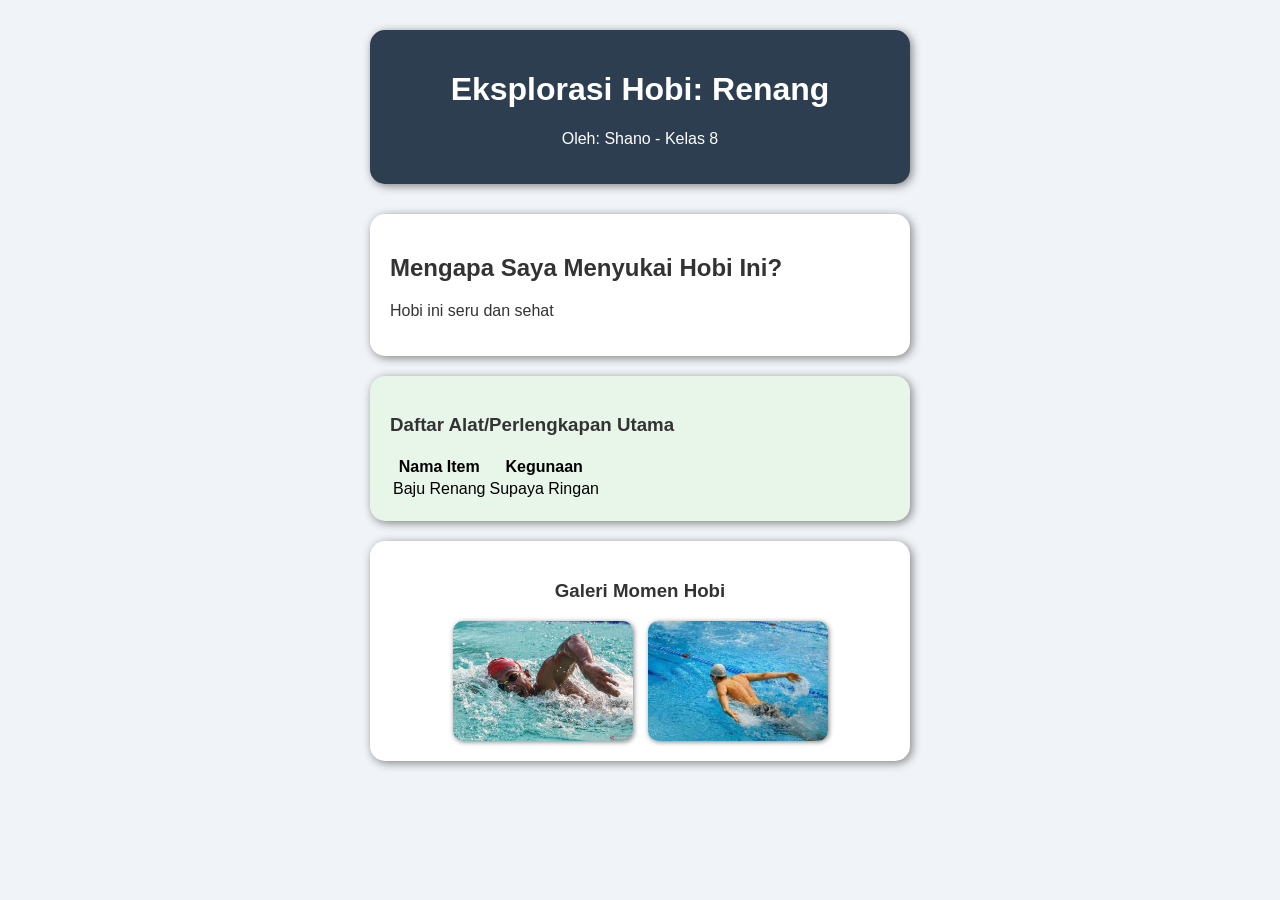
<file: index.html>
<html>
  <head>
    <title>Hobi Saya</title>
    <link rel="stylesheet" href="style.css">
  </head>

  <body>

    <div class="header-hobi">
      <h1>Eksplorasi Hobi: Renang</h1>
      <p>Oleh: Shano - Kelas 8</p>
    </div>

    <div class="tentang-hobi">
      <h2>Mengapa Saya Menyukai Hobi Ini?</h2>
      <p>Hobi ini seru dan sehat</p>
    </div>

    <div class="perlengkapan-box">
      <h3>Daftar Alat/Perlengkapan Utama</h3>

      <table class="tabel-hobi">
        <tr>
          <th>Nama Item</th>
          <th>Kegunaan</th>
        </tr>
        <tr>
          <td>Baju Renang</td>
          <td>Supaya Ringan</td>
        </tr>
      </table>
    </div>

    <div class="galeri-hobi">
      <h3>Galeri Momen Hobi</h3>
      <div class="bungkus-foto">
        <img src="foto1.jpg" width="180" alt="Foto Renang 1">
        <img src="foto2.jpg" width="180" alt="Foto Renang 2">
      </div>
    </div>

  </body>
</html>
</file>
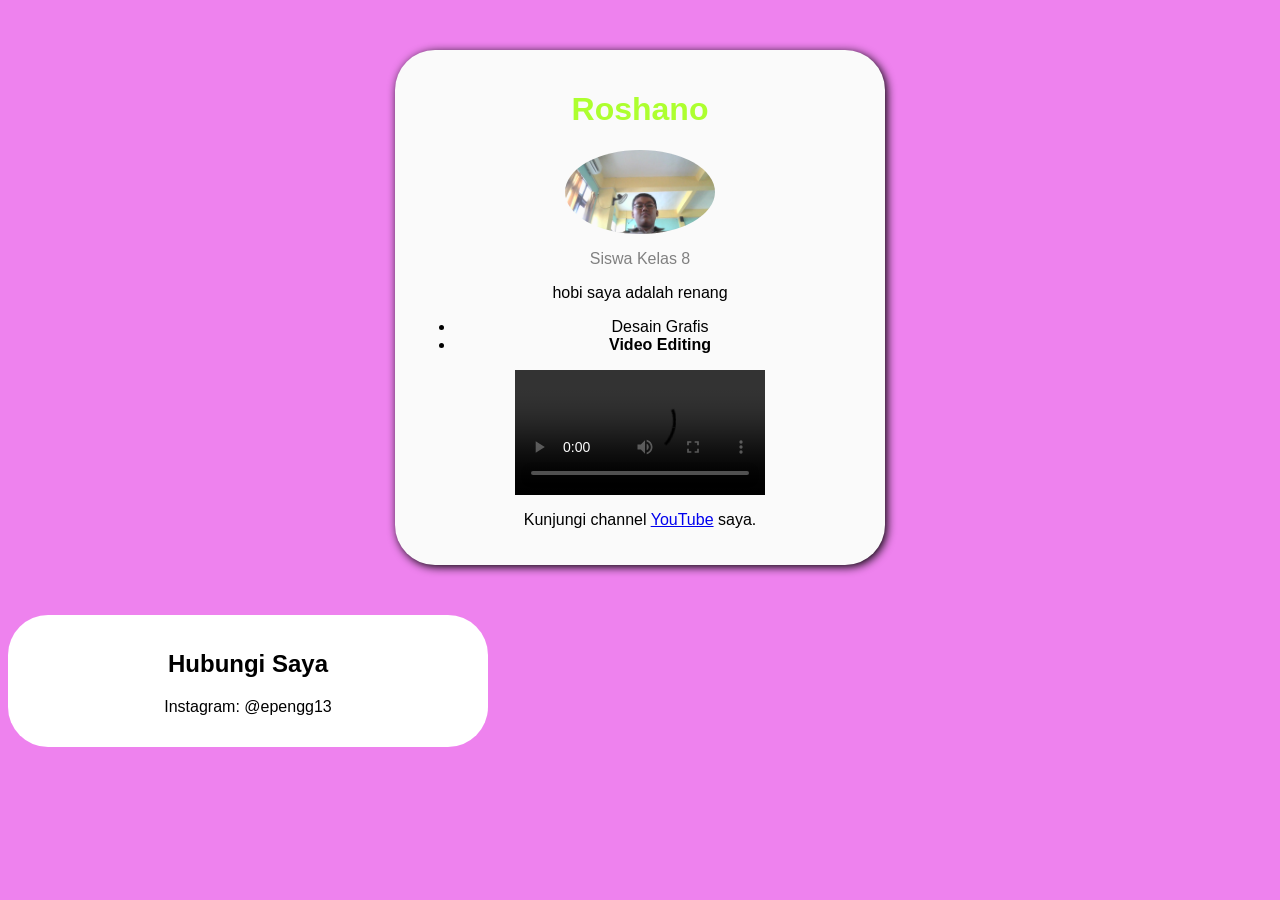
<file: index (2).html>
<html>
  <body style="background-color: violet; font-family: Arial;">

    <div style="
      background-color: rgb(250, 250, 250); 
      width: 450px; 
      margin: 50px auto; 
      padding: 20px; 
      border-radius: 40px; 
      text-align: center; 
      box-shadow: 2px 2px 10px black;
    ">
      
      <h1 style="color: greenyellow;">Roshano</h1>
      <img src="fotoku.jpg"width="150"style="border-radius: 50%;">
      <p style="color: gray;">Siswa Kelas 8</p>
      <p>hobi saya adalah renang</p>
      <ul>
        <li>Desain Grafis</li>
        <li><b>Video Editing</b></li>
      </ul>
      <video src="IntroSekolah.mp4"width="250" controls></video>
      <P>Kunjungi channel <a href="https://www.youtube.com/@ShinjiVisored">YouTube</a> saya.</P>
    </div>

    <div style="background-color:white;
    width :450px;
    margin: 20-x auto;
    padding: 15px;
    border-radius: 40px;
    text-align: center;
    ">
    <h2>Hubungi Saya</h2>
    <p>Instagram: @epengg13</p>
    </div>
  </body>
</html>
</file>
<file: style.css>
body {
  background-color: #f0f4f8;
  font-family: Arial, sans-serif;
}

.header-hobi {
  background-color: #2c3e50;
  color: white;
  width: 500px;
  margin: 30px auto;
  padding: 20px;
  border-radius: 15px;
  text-align: center;
  box-shadow: 2px 2px 10px gray;
}

.tentang-hobi {
background-color: white;
color: #333333;
width: 500px;
margin: 20px auto;
padding: 20px;
border-radius: 15px;
box-shadow: 2px 2px 10px gray;
}

.perlengkapan-box {
background-color: #e8f5e9;
color: #333333;
width: 500px;
margin: 20px auto;
padding: 20px;
border-radius: 15px;
box-shadow: 2px 2px 10px gray;
}

.perlengkapan-box {
background-color: #e8f5e9;
color: #333333;
width: 500px;
margin: 20px auto;
padding: 20px;
border-radius: 15px;
box-shadow: 2px 2px 10px gray;
}

.galeri-hobi {
background-color: white;
color: #333333;
width: 500px;
margin: 20px auto;
padding: 20px;
border-radius: 15px;
box-shadow: 2px 2px 10px gray;
text-align: center;
}

.bungkus-foto {
display: flex;
justify-content: center;
gap: 15px;
margin-top: 15px;
}
.bungkus-foto img {
border-radius: 10px;
box-shadow: 1px 1px 5px gray;
}
</file>
